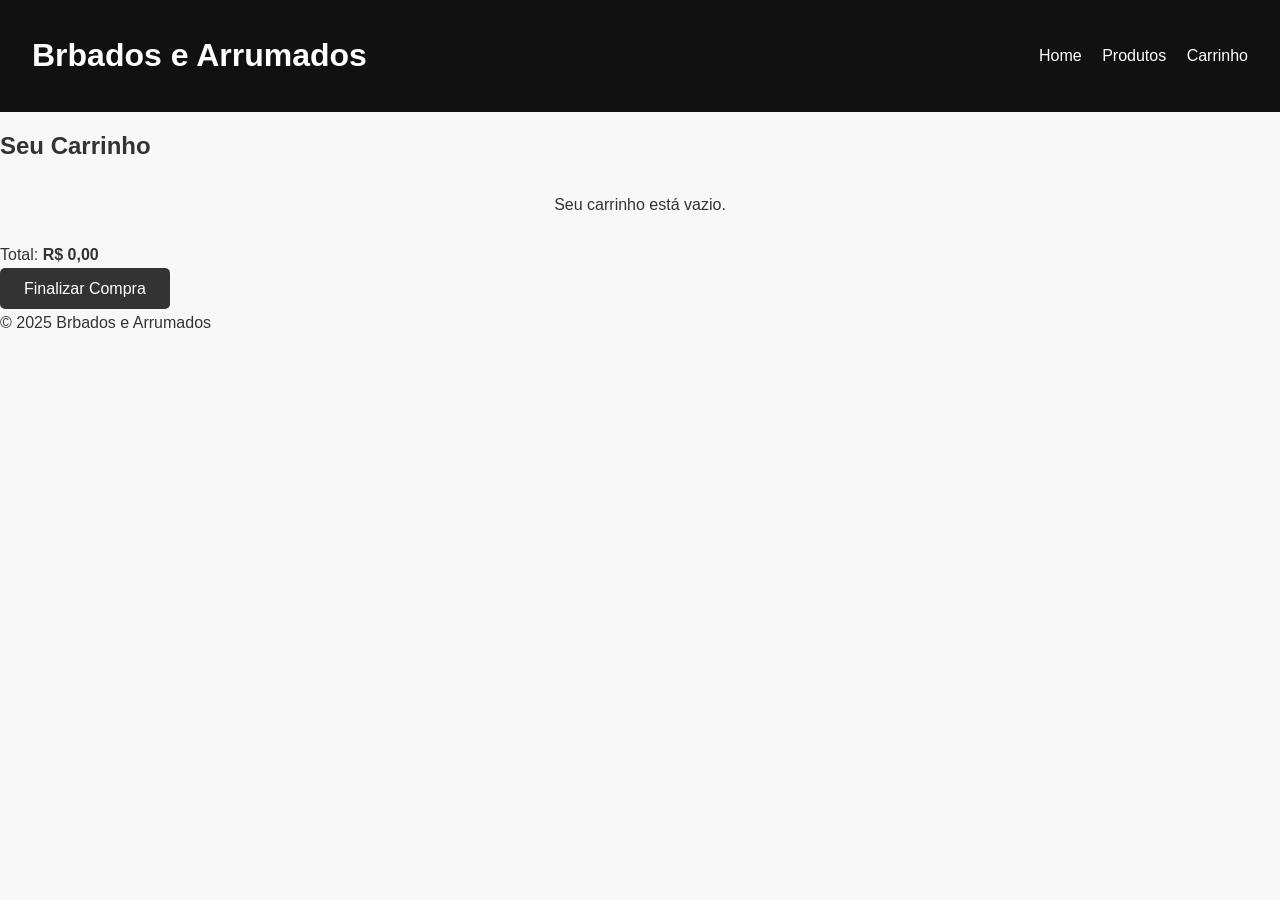
<file: cart.html>
<!DOCTYPE html>
<html lang="pt-BR">
<head>
  <meta charset="UTF-8" />
  <meta name="viewport" content="width=device-width, initial-scale=1.0"/>
  <title>Carrinho - Brbados e Arrumados</title>
  <link rel="stylesheet" href="style.css" />
</head>
<body>
  <header>
    <h1>Brbados e Arrumados</h1>
    <nav>
      <a href="index.html">Home</a>
      <a href="shop.html">Produtos</a>
      <a href="cart.html">Carrinho</a>
    </nav>
  </header>

  <main class="carrinho">
    <h2>Seu Carrinho</h2>
    <div id="lista-carrinho" class="produtos"></div>
    <div class="resumo">
      <p>Total: <strong id="total">R$ 0,00</strong></p>
      <a href="checkout.html" class="btn">Finalizar Compra</a>
    </div>
  </main>

  <footer>
    <p>&copy; 2025 Brbados e Arrumados</p>
  </footer>

  <script>
    function carregarCarrinho() {
      const carrinho = JSON.parse(localStorage.getItem('carrinho')) || [];
      const lista = document.getElementById('lista-carrinho');
      const totalEl = document.getElementById('total');
      lista.innerHTML = '';
      let total = 0;

      if (carrinho.length === 0) {
        lista.innerHTML = '<p>Seu carrinho está vazio.</p>';
        totalEl.textContent = 'R$ 0,00';
        return;
      }

      carrinho.forEach((item, index) => {
        total += item.preco;

        const div = document.createElement('div');
        div.className = 'produto';
        div.innerHTML = `
          <h4>${item.nome}</h4>
          <p>R$ ${item.preco.toFixed(2)}</p>
          <button onclick="removerItem(${index})">Remover</button>
        `;
        lista.appendChild(div);
      });

      totalEl.textContent = 'R$ ' + total.toFixed(2);
    }

    function removerItem(index) {
      let carrinho = JSON.parse(localStorage.getItem('carrinho')) || [];
      carrinho.splice(index, 1);
      localStorage.setItem('carrinho', JSON.stringify(carrinho));
      carregarCarrinho();
    }

    carregarCarrinho();
  </script>
</body>
</html>
</file>
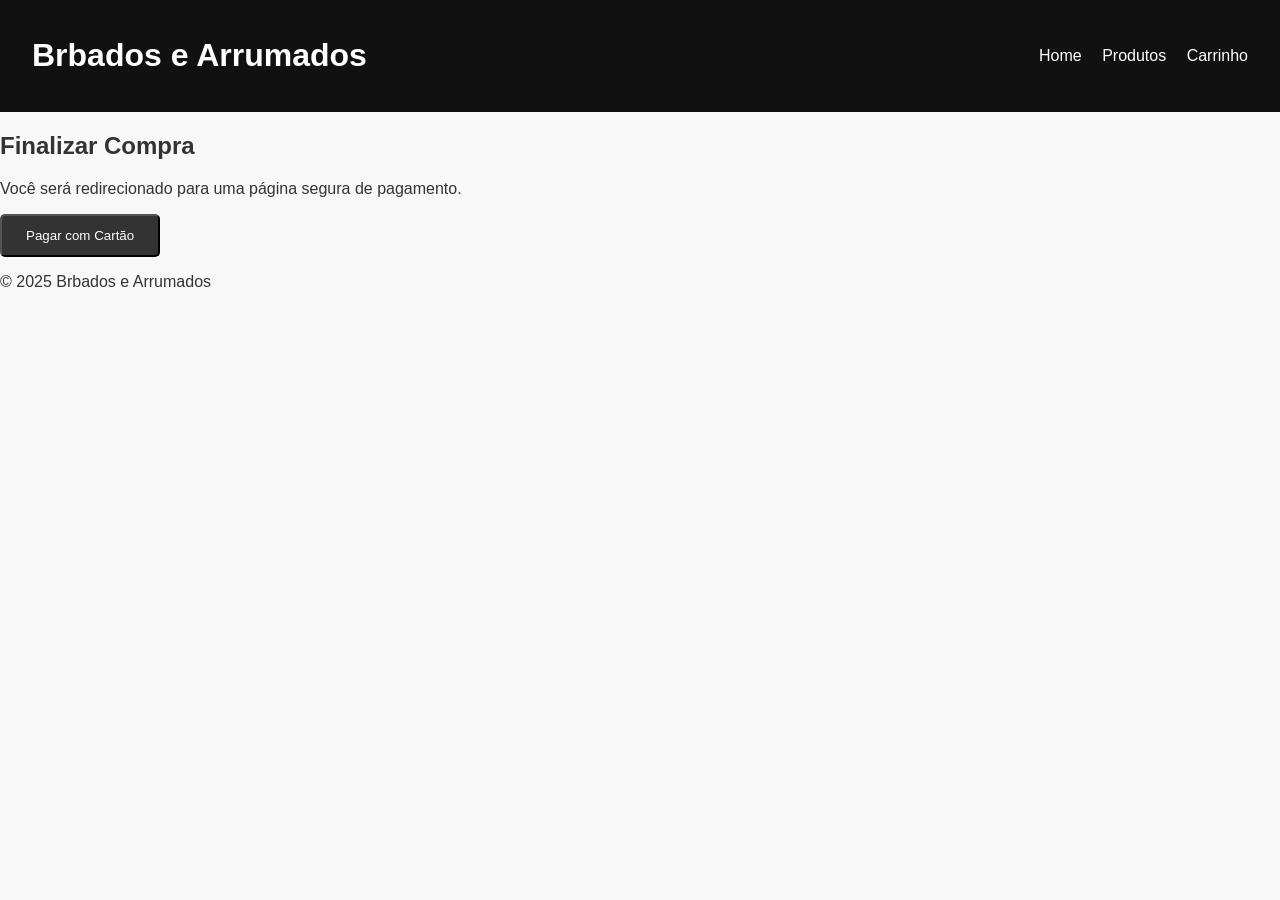
<file: checkout.html>
<!DOCTYPE html>
<html lang="pt-BR">
<head>
  <meta charset="UTF-8">
  <title>Checkout - Brbados e Arrumados</title>
  <link rel="stylesheet" href="style.css" />
</head>
<body>
  <header>
    <h1>Brbados e Arrumados</h1>
    <nav>
      <a href="index.html">Home</a>
      <a href="shop.html">Produtos</a>
      <a href="cart.html">Carrinho</a>
    </nav>
  </header>

  <main class="checkout">
    <h2>Finalizar Compra</h2>
    <p>Você será redirecionado para uma página segura de pagamento.</p>
    <button class="btn" id="checkout-button">Pagar com Cartão</button>
  </main>

  <footer>
    <p>&copy; 2025 Brbados e Arrumados</p>
  </footer>

  <script>
    document.getElementById("checkout-button").addEventListener("click", () => {
      fetch("create-checkout-session.php", {
        method: "POST",
        headers: {
          "Content-Type": "application/json"
        },
        body: JSON.stringify({
          carrinho: JSON.parse(localStorage.getItem("carrinho")) || []
        })
      })
      .then(res => res.json())
      .then(data => {
        if (data.url) {
          window.location.href = data.url;
        } else {
          alert("Erro ao redirecionar para o pagamento.");
        }
      });
    });
  </script>
</body>
</html>
</file>
<file: style.css>
body {
    margin: 0;
    font-family: Arial, sans-serif;
    background: #f8f8f8;
    color: #333;
  }
  
  header {
    background-color: #111;
    color: white;
    padding: 1rem 2rem;
    display: flex;
    justify-content: space-between;
    align-items: center;
  }
  
  nav a {
    color: white;
    margin-left: 1rem;
    text-decoration: none;
  }
  
  .banner {
    background: url('img/banner.jpg') center/cover no-repeat;
    color: white;
    padding: 5rem 2rem;
    text-align: center;
  }
  
  .btn {
    background-color: #333;
    color: white;
    padding: 0.75rem 1.5rem;
    text-decoration: none;
    border-radius: 5px;
  }
  
  .destaques {
    padding: 2rem;
    text-align: center;
  }
  
  .produtos {
    display: flex;
    justify-content: center;
    gap: 2rem;
    flex-wrap: wrap;
  }
  
  .produto {
    background: white;
    padding: 1rem;
    border-radius: 10px;
    width: 200px;
    box-shadow: 0 0 10px rgba(0,0,0,0.1);
  }
  
  .produto img {
    width: 100%;
    border-radius: 10px;
  }
</file>
